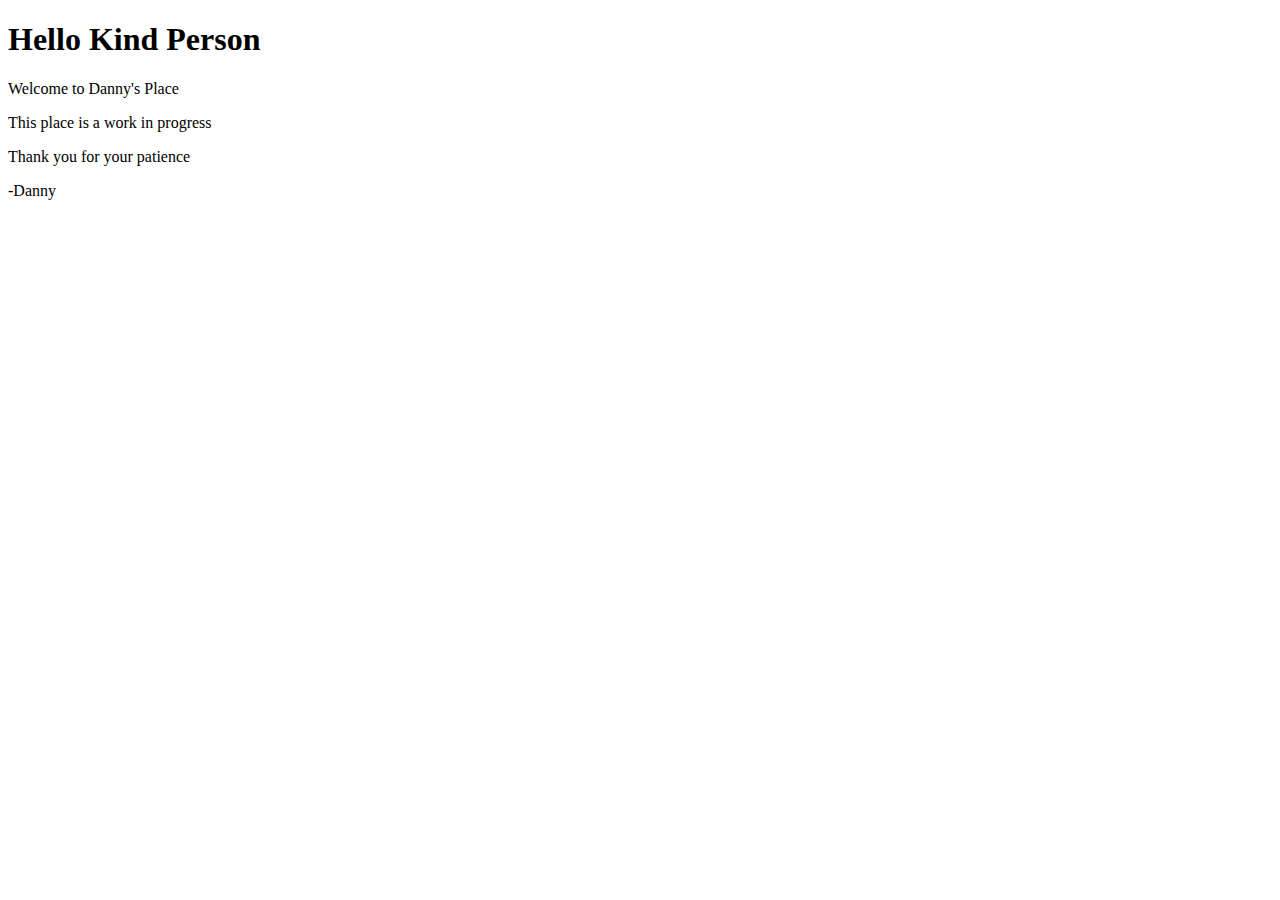
<file: index.html>
<!DOCTYPE html>
<html lang="en-US">
<body>
<h1> Hello Kind Person </h1>
<p> Welcome to Danny's Place </p>
<p> This place is a work in progress </p>
<p> Thank you for your patience </p>
<p> -Danny </p>
</body>
</html>
</file>
